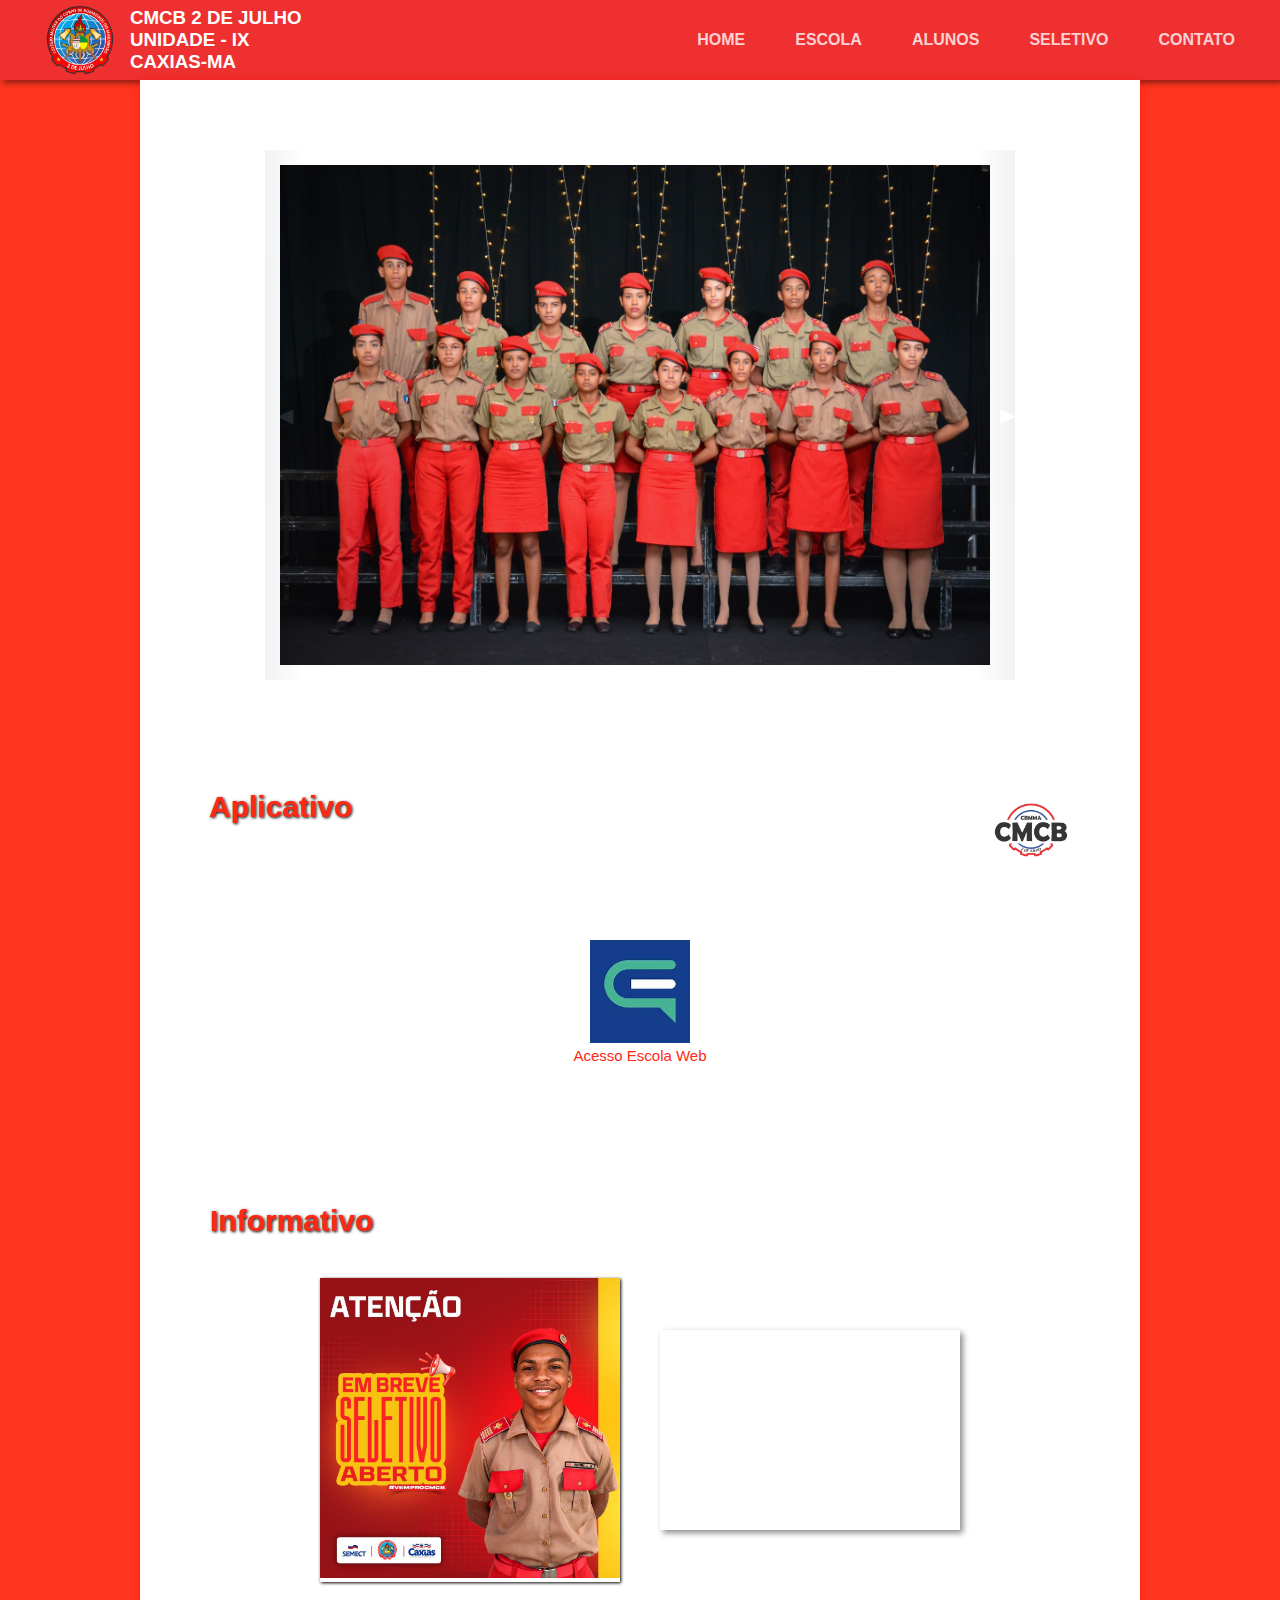
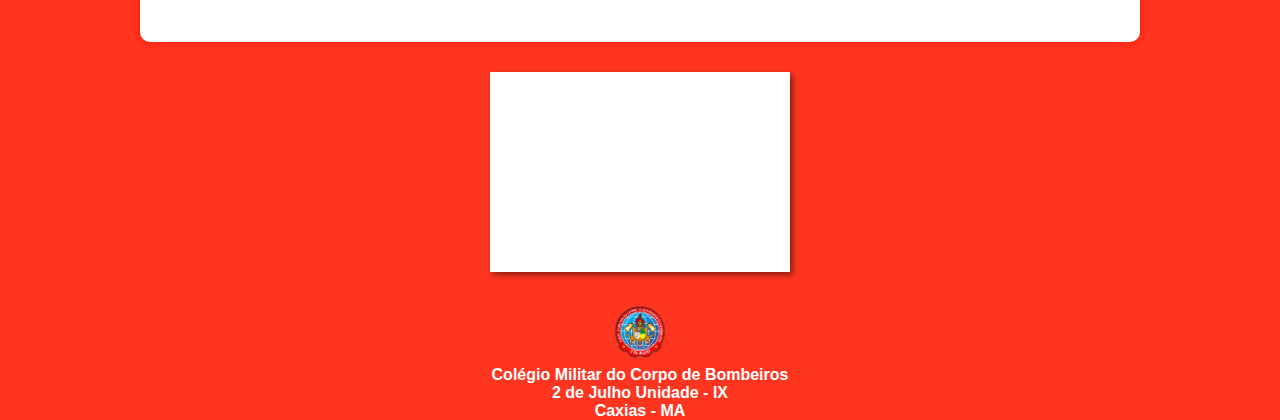
<file: index.html>
<!DOCTYPE html>
<html lang="pt-br">

<head>
    <meta charset="UTF-8">
    <meta http-equiv="X-UA-Compatible" content="IE=edge">
    <meta name="viewport" content="width=device-width, initial-scale=1.0">
    <link rel="shortcut icon" href="img/favicon.ico" type="image/x-icon">
    <title>CMCB 2 de JULHO</title>
    <link rel="stylesheet" href="css/style.css">
</head>

<body>
    <header>
        <div class="logo">
            <img src="img/logo-cmcb.jpg.png" alt="logo">
            <h3>CMCB 2 DE JULHO <br> UNIDADE - IX <br> CAXIAS-MA</h3>
        </div>
        <button class="menu">&#9776;</button>
        <ul>
            <li><a href="home.html"><strong>HOME</strong></a></li>
            <li><a href="escola.html"><strong>ESCOLA</strong></a></li>
            <li><a href="alunos.html"><strong>ALUNOS</strong></a></li>
            <li><a href="seletivo.html"><strong>SELETIVO</strong></a></li>
            <li><a href="contato.html"><strong>CONTATO</strong></a></li>
        </ul>
    </header>

    <main>
        <div class="container">
            <button class="arrow-left control" aria-label="previous image">&#9664;</button>
            <button class="arrow-right control" aria-label="next image">&#9654;</button>
            <div class="gallery-wrapper">
                <div class="gallery">
                    <img src="img/9°-ano-A.jpg" alt="9° ano A" class="item current-item">
                    <img src="img/9°-ano-B.jpeg" alt="9° ano B" class="item">
                    <img src="img/9°-ano-C.jpeg" alt="9° ano C" class="item">
                    <img src="img/9°-ano-D.jpeg" alt="9° ano D" class="item">
                    <img src="img/9°-ano-F.jpeg" alt="9° ano F" class="item">
                </div>
            </div>
        </div>

        <div class="wakke">

            <div class="app">
                <h2>Aplicativo</h2>
                <div class="logo">
                    <img src="img/cmcb-logo.png" alt="logo">
                </div>
            </div>

            <div class="wakke-container">
                <div class="wakke-one">
                    <div class="onecmcb-logo">
                        <div class="cmcb-one">
                            <div class="twocmcb-logo">
                                <a href="https://cmcb.escolaweb.com.br/login.html" target="_blank"><img src="img/escola-web.jpg" alt="cmcb-logo" class="notice-img1"></a>
                            </div>
                            <div class="click">
                                <a href="https://cmcb.escolaweb.com.br/login.html" target="_blank"> Acesso Escola Web</a>
                            </div>
                        </div>
                    </div>
                </div>       
            </div>

        </div>  

        <div class="notice">
            <div class="info">
                <h2>Informativo</h2>
            </div>
            <div class="notice-pm">

                <div class="notice-pm1">
                    <div class="notice-block">
                        
                        <img src="img/seletivo.jpeg.jpeg" alt="seletivo" class="notice-img">
                    </div>
                </div>

                <div class="video">
                    <div class="inscricao">
                        <iframe src="https://www.youtube.com/embed/wpBfpVhspAk" frameborder="0"></iframe>
                    </div>
                </div>
                
            </div>

        </div>

    </main>

    <div class="google-map">
        <div class="mapbox">
            <div class="map">
                <iframe src="https://www.google.com/maps/embed?pb=!1m18!1m12!1m3!1d3975.3564668294557!2d-43.3466497241315!3d-4.879825795095946!2m3!1f0!2f0!3f0!3m2!1i1024!2i768!4f13.1!3m3!1m2!1s0x78e925ba6e76059%3A0x899144b40855fb98!2sCol%C3%A9gio%20Militar%202%20de%20junho%20-%20Unidade%20IX!5e0!3m2!1spt-BR!2sbr!4v1728005093430!5m2!1spt-BR!2sbr" style="border:0;" allowfullscreen="" loading="lazy" referrerpolicy="no-referrer-when-downgrade"></iframe>
            </div>
        </div>
    </div>

    <footer>
        <div class="media-footer">
            <img src="img/logo-cmcb.jpg.png" alt="logo" class="img-footer">
            <h4 class="p-footer">Colégio Militar do Corpo de Bombeiros <br> 2 de Julho Unidade - IX <br> Caxias - MA</h4>
        </div>
    </footer>

</body>

</html>
</file>
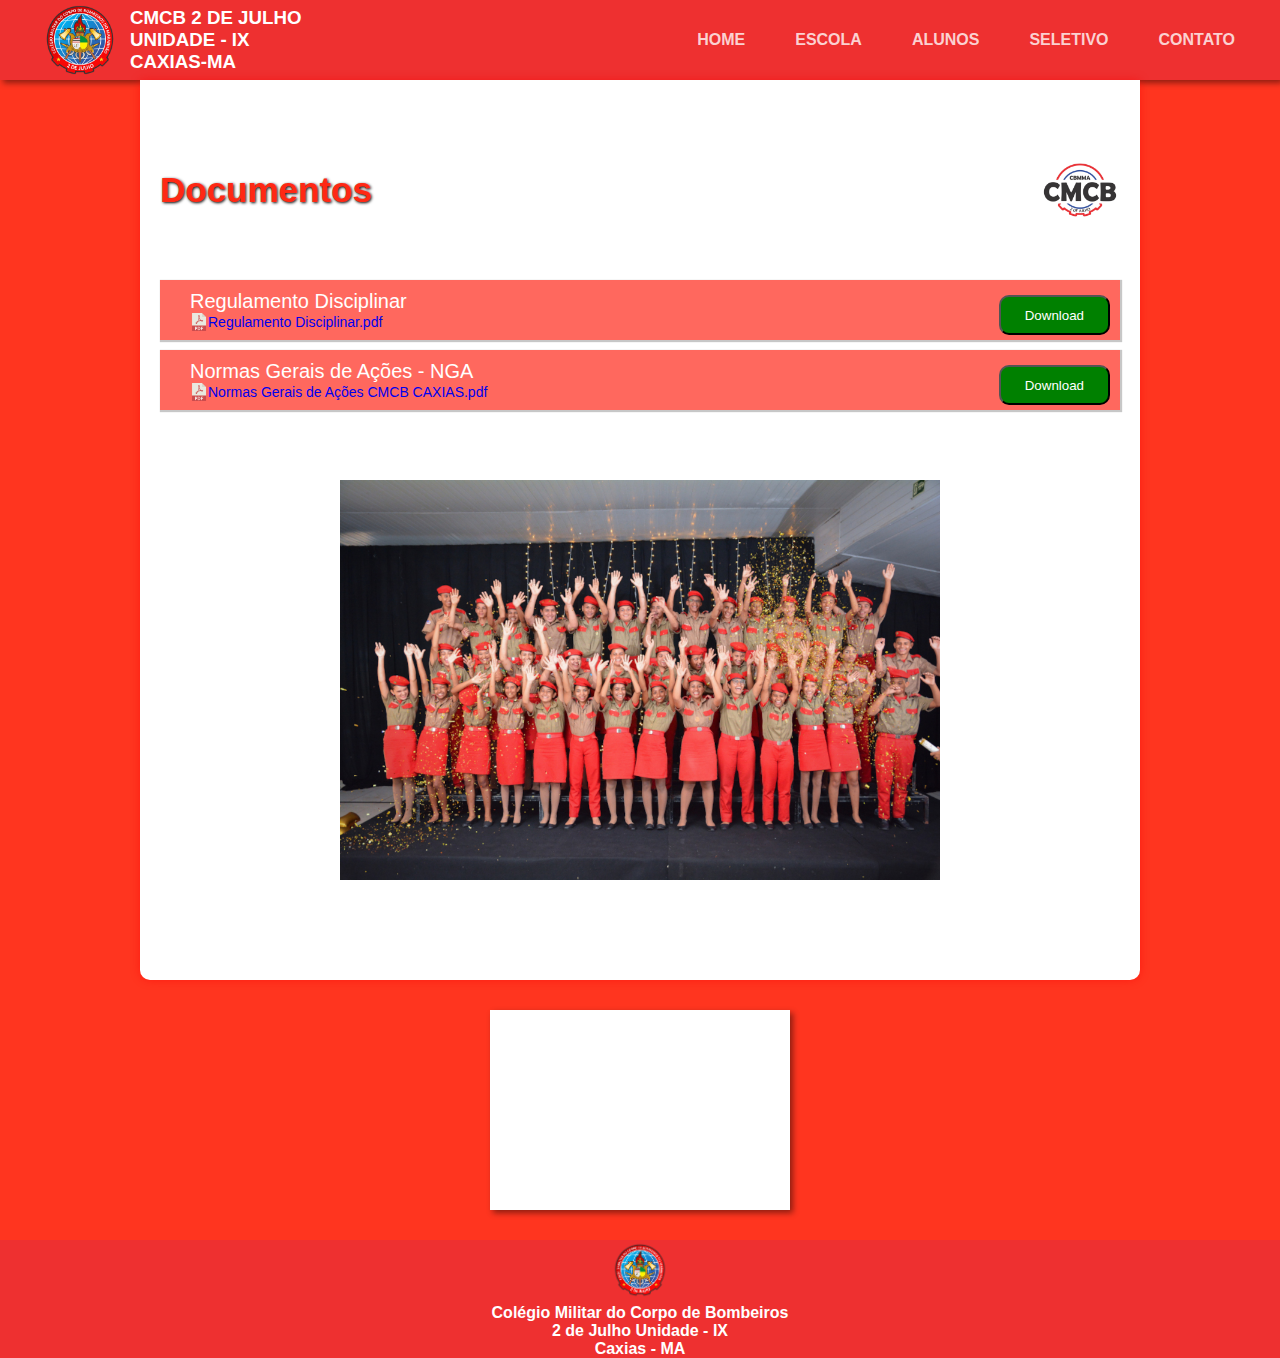
<file: alunos.html>
<!DOCTYPE html>
<html lang="pt-br">

<head>
    <meta charset="UTF-8">
    <meta http-equiv="X-UA-Compatible" content="IE=edge">
    <meta name="viewport" content="width=device-width, initial-scale=1.0">
    <link rel="shortcut icon" href="img/favicon.ico" type="image/x-icon">
    <title>Alunos CMCB</title>
    <link rel="stylesheet" href="css/alunos.css">
</head>

<body>
    <header>
        <div class="logo">
            <img src="img/logo-cmcb.jpg.png" alt="logo">
            <h3>CMCB 2 DE JULHO <br> UNIDADE - IX <br> CAXIAS-MA</h3>
        </div>
        <button class="menu">&#9776;</button>
        <ul>
            <li><a href="index.html"><strong>HOME</strong></a></li>
            <li><a href="escola.html"><strong>ESCOLA</strong></a></li>
            <li><a href="alunos.html"><strong>ALUNOS</strong></a></li>
            <li><a href="seletivo.html"><strong>SELETIVO</strong></a></li>
            <li><a href="contato.html"><strong>CONTATO</strong></a></li>
        </ul>
    </header>
    <main>
        <div id="container">
            <div class="title-ar">
                <h1>Documentos</h1>
                <div class="logo">
                    <img src="img/cmcb-logo.png" alt="logo">
                </div>
            </div>
            <div class="pdf-download">
                <div class="download-one">
                    <div class="filebox">
                        <div class="title-pdf">Regulamento Disciplinar</div>
                        <div class="arquivos">
                            <div class="img-pdf">
                                <a href="NGA e RD do CMCB - Copia/Regulamento Disciplinar ALUNOS CMCB_CAXIAS.pdf" download="Regulamento Disciplinar" target="_blank"><img src="img/pdf.png" alt=""></a>
                            </div>
                            <div class="disciplinar">
                                    <a
                                        href="NGA e RD do CMCB - Copia/Regulamento Disciplinar ALUNOS CMCB_CAXIAS.pdf" target="_blank">
                                        Regulamento Disciplinar.pdf
                                    </a>
                            </div>
                        </div>
                    </div>
                    <div class="bottom">
                        <div class="bottom-pdf">
                            <button>
                                <a class="btn-buttom"
                                    href="NGA e RD do CMCB - Copia/Regulamento Disciplinar ALUNOS CMCB_CAXIAS.pdf" target="_blank">Download</a>
                            </button>
                        </div>
                    </div>
                </div>    
            </div>
            <div class="pdf-download">
                <div class="download-one">
                    <div class="filebox">
                        <div class="title-pdf">Normas Gerais de Ações - NGA</div>
                        <div class="arquivos">
                            <div class="img-pdf">
                                <a href="NGA e RD do CMCB - Copia/Regulamento Disciplinar ALUNOS CMCB_CAXIAS.pdf" target="_blank"><img src="img/pdf.png" alt=""></a>
                            </div>
                            <div class="disciplinar">
                                <a href="NGA e RD do CMCB - Copia/Norma Geral de Ação CMCB CAXIAS.pdf" target="_blank">Normas Gerais de Ações CMCB CAXIAS.pdf</a>
                            </div>
                        </div>
                    </div>
                    <div class="bottom">
                        <div class="bottom-pdf">
                            <button>
                                <a
                                class="btn-buttom" href="NGA e RD do CMCB - Copia/Norma Geral de Ação CMCB CAXIAS.pdf" target="_blank">Download
                                                        </a>
                            </button>
                        </div>
                    </div>
                </div>
            </div>
        </div>
        <div class="img">
            <picture class="alunos">
                <source media="(max-width: 750px)" srcset="img/grupão300.jpg" type="image/grupão300">
                <source media="(max-width: 1050px)" srcset="img/grupão700.jpg" type="image/grupão700">
                <img src="img/grupão1000.jpg" alt="formandos" class="alunos" class="grupao">
            </picture>
        </div>
    </main>
    <div class="google-map">
        <div class="mapbox">
            <div class="map">
                <iframe src="https://www.google.com/maps/embed?pb=!1m18!1m12!1m3!1d3975.3564668294557!2d-43.3466497241315!3d-4.879825795095946!2m3!1f0!2f0!3f0!3m2!1i1024!2i768!4f13.1!3m3!1m2!1s0x78e925ba6e76059%3A0x899144b40855fb98!2sCol%C3%A9gio%20Militar%202%20de%20junho%20-%20Unidade%20IX!5e0!3m2!1spt-BR!2sbr!4v1728005093430!5m2!1spt-BR!2sbr" style="border:0;" allowfullscreen="" loading="lazy" referrerpolicy="no-referrer-when-downgrade"></iframe>
            </div>
        </div>
    </div>
    <footer>
        <div class="media-footer">
            <img src="img/logo-cmcb.jpg.png" alt="logo" class="img-footer">
            <h4 class="p-footer">Colégio Militar do Corpo de Bombeiros <br> 2 de Julho Unidade - IX <br> Caxias - MA</h4>
        </div>
    </footer>
</body>

</html>
</file>
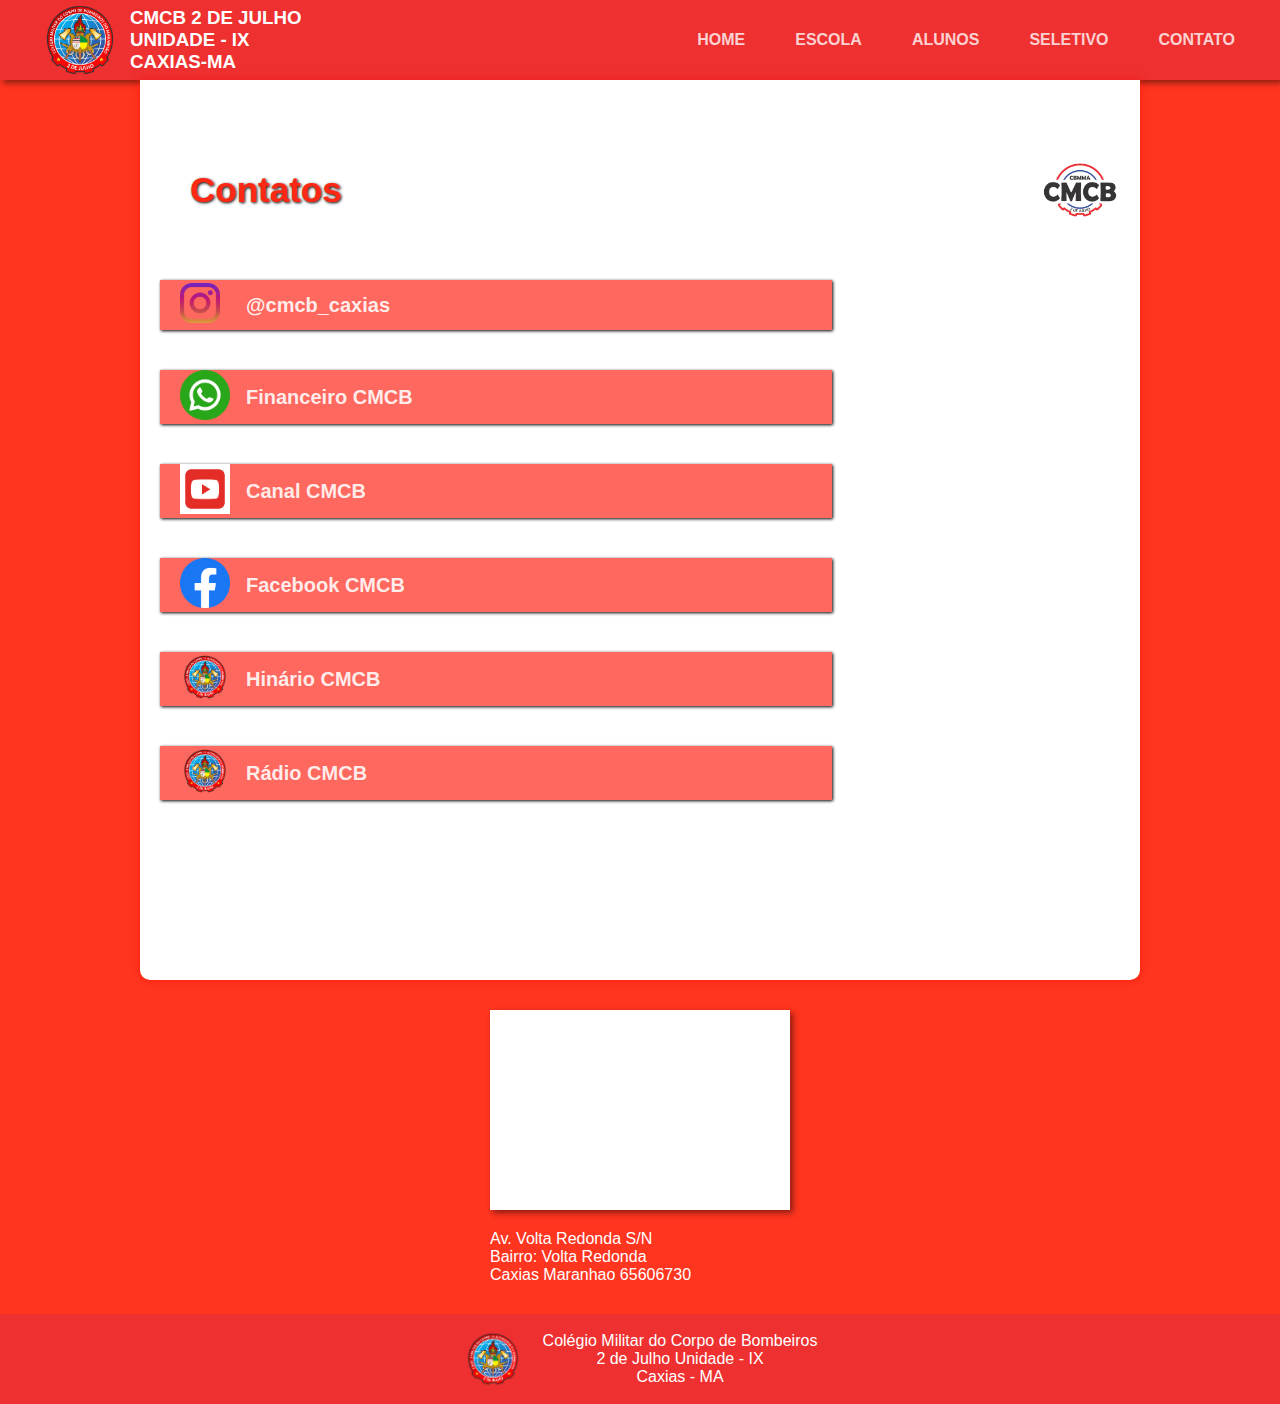
<file: contato.html>
<!DOCTYPE html>
<html lang="pt-br">
<head>
    <meta charset="UTF-8">
    <meta http-equiv="X-UA-Compatible" content="IE=edge">
    <meta name="viewport" content="width=device-width, initial-scale=1.0">
    <link rel="shortcut icon" href="img/favicon.ico" type="image/x-icon">
    <title>Contato CMCB</title>
    <link rel="stylesheet" href="css/contato.css">
</head>
<body>
    <header>
        <div class="logo">
            <img src="img/logo-cmcb.jpg.png" alt="logo">
            <h3>CMCB 2 DE JULHO <br> UNIDADE - IX <br> CAXIAS-MA</h3>
        </div>
        <button class="menu">&#9776;</button>
        <ul>
            <li><a href="index.html"><strong>HOME</strong></a></li>
            <li><a href="escola.html"><strong>ESCOLA</strong></a></li>
            <li><a href="alunos.html"><strong>ALUNOS</strong></a></li>
            <li><a href="seletivo.html"><strong>SELETIVO</strong></a></li>
            <li><a href="contato.html"><strong>CONTATO</strong></a></li>
        </ul>
    </header>
    <main>
        <div class="contato">
            <div class="header">
                <div class="title">
                    <h1>Contatos</h1>
                    <div class="logo">
                        <img src="img/cmcb-logo.png" alt="logo">
                    </div>
                </div>
            </div>

            <div class="container-contato">
                <div class="instagram">
                    <a href="https://www.instagram.com/cmcb_caxias/" target="_blank"><img src="img/instagram.png" alt="instagram"></a>
                    <a class="insta-cmcb" href="https://www.instagram.com/cmcb_caxias/" target="_blank"><strong>@cmcb_caxias</strong></a>
                </div>

                <div class="whatsapp">
                    <a href="https://wa.me/message/7LANMPJEKJYWL1" target="_blank"><img src="img/whatsapp.png" alt="whatsapp"></a>
                    <a href="https://wa.me/message/7LANMPJEKJYWL1" class="what-cmcb" target="_blank"><strong>Financeiro CMCB</strong></a>
                </div>

                <div class="whatsapp">
                    <a href="https://www.youtube.com/@cmcbcaxia" target="_blank"><img src="img/Design sem nome (10).png" alt="youtube"></a>
                    <a href="https://www.youtube.com/@cmcbcaxia" class="what-cmcb" target="_blank"><strong>Canal CMCB</strong></a>
                </div>

                <div class="whatsapp">
                    <a href="https://www.facebook.com/people/Cmcb-Caxias/61566326084822/" target="_blank"><img src="img/facebook-13.png" alt="facebook"></a>
                    <a href="https://www.facebook.com/people/Cmcb-Caxias/61566326084822/" class="what-cmcb" target="_blank"><strong>Facebook CMCB</strong></a>
                </div>

                <div class="whatsapp">
                    <a href="https://open.spotify.com/playlist/3W95wUOjFydIk5ssCu8XZJ?si=5_E_TBcySkKH_pfwCeOM5g&utm_medium=share&utm_source=linktree&nd=1&dlsi=c0e399c1b4264701" target="_blank"><img src="img/logo-cmcb.jpg.png" alt="Hinário"></a>
                    <a href="https://open.spotify.com/playlist/3W95wUOjFydIk5ssCu8XZJ?si=5_E_TBcySkKH_pfwCeOM5g&utm_medium=share&utm_source=linktree&nd=1&dlsi=c0e399c1b4264701" class="what-cmcb" target="_blank"><strong>Hinário CMCB</strong></a>
                </div>

                <div class="whatsapp">
                    <a href="https://zeno.fm/radio/radio-cmcb/" target="_blank"><img src="img/logo-cmcb.jpg.png" alt="whatsapp"></a>
                    <a href="https://zeno.fm/radio/radio-cmcb/" class="what-cmcb" target="_blank"><strong>Rádio CMCB</strong></a>
                </div>
                 
            </div>
        </div>
    </main>
    <div class="google-map">
        <div class="mapbox">
            <div class="map">
                <iframe src="https://www.google.com/maps/embed?pb=!1m18!1m12!1m3!1d3975.3564668294557!2d-43.3466497241315!3d-4.879825795095946!2m3!1f0!2f0!3f0!3m2!1i1024!2i768!4f13.1!3m3!1m2!1s0x78e925ba6e76059%3A0x899144b40855fb98!2sCol%C3%A9gio%20Militar%202%20de%20junho%20-%20Unidade%20IX!5e0!3m2!1spt-BR!2sbr!4v1728005093430!5m2!1spt-BR!2sbr" style="border:0;" allowfullscreen="" loading="lazy" referrerpolicy="no-referrer-when-downgrade"></iframe>
            </div>

            <div class="cep-end">
                <p>
                    Av. Volta Redonda S/N <br> Bairro: Volta Redonda <br> Caxias Maranhao 65606730
                </p>
            </div>
        </div>
    </div>
    <footer>
        <div class="media-footer">
            <img src="img/logo-cmcb.jpg.png" alt="logo" class="img-footer">
            <ha class="p-footer">Colégio Militar do Corpo de Bombeiros <br> 2 de Julho Unidade - IX <br> Caxias - MA</h4>
        </div>
    </footer>
</body>
</html>
</file>
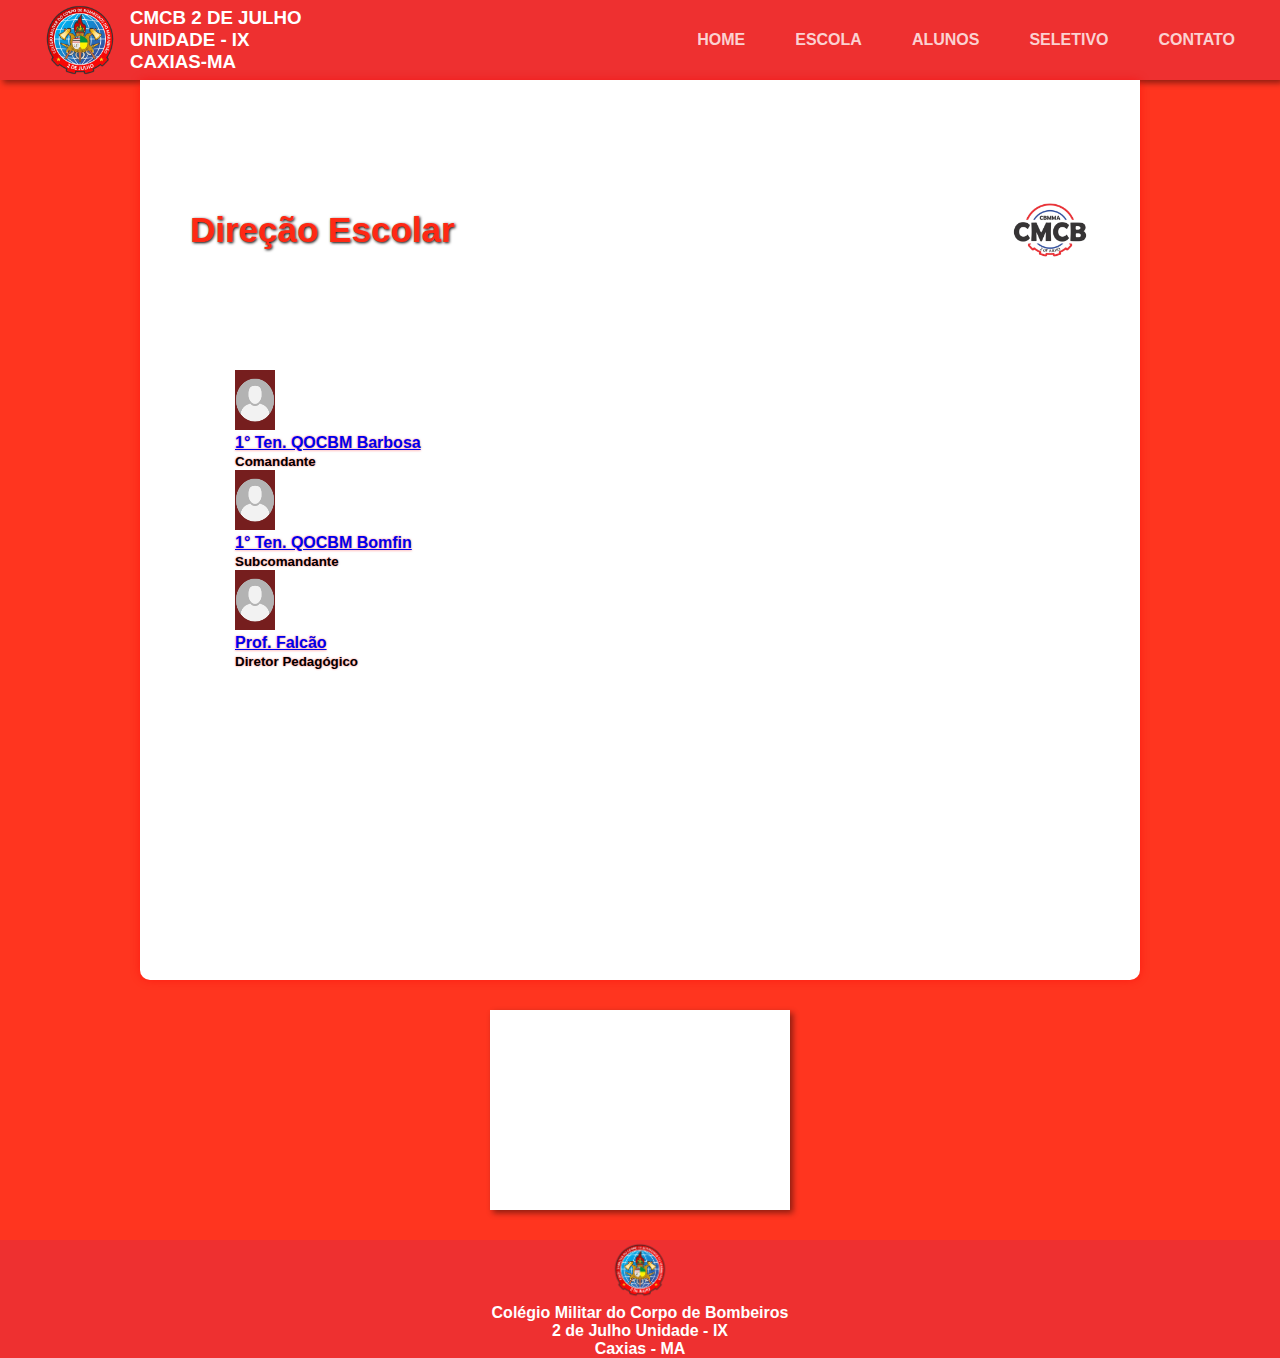
<file: escola.html>
<!DOCTYPE html>
<html lang="pt-br">

<head>
    <meta charset="UTF-8">
    <meta http-equiv="X-UA-Compatible" content="IE=edge">
    <meta name="viewport" content="width=device-width, initial-scale=1.0">
    <link rel="shortcut icon" href="img/favicon.ico" type="image/x-icon">
    <title>Escola CMCB</title>
    <link rel="stylesheet" href="css/escola.css">
</head>

<body>
    <header>
        <div class="logo">
            <img src="img/logo-cmcb.jpg.png" alt="logo">
            <h3>CMCB 2 DE JULHO <br> UNIDADE - IX <br> CAXIAS-MA</h3>
        </div>
        <button class="menu">&#9776;</button>
        <ul>
            <li><a href="index.html"><strong>HOME</strong></a></li>
            <li><a href="escola.html"><strong>ESCOLA</strong></a></li>
            <li><a href="alunos.html"><strong>ALUNOS</strong></a></li>
            <li><a href="seletivo.html"><strong>SELETIVO</strong></a></li>
            <li><a href="contato.html"><strong>CONTATO</strong></a></li>
        </ul>
    </header>
    <main>
        <div class="direction">
            <div class="direction-one">
                <div class="direction-cmt">
                    <div class="title">
                        <h3 class="font-main"><span>Direção Escolar</span></h3>
                        <div class="logo">
                            <img src="img/cmcb-logo.png" alt="logo">
                        </div>
                    </div>
                    <div class="modulo-cmt">
                        <div class="modulo-direction">
                            <div class="modulo-sup">
                                <div class="class-direction">
                                    <a href="#" class="pull-left"><img src="img/CMCB-Avatar.png" alt="image-simple"
                                            width="40" height="60" class="img-direction"></a>
                                    <h4 class="media-direction">
                                        <p><a href="#" class="media-link">1° Ten. QOCBM Barbosa</a></p>
                                    </h4>
                                    <p class="media-p"><strong><small>Comandante</small></strong></p>
                                </div>
                                <div class="sub-cmt">
                                    <a href="#" class="pull-left"><img src="img/CMCB-Avatar.png" alt="image-simple"
                                            width="40" height="60" class="img-direction"></a>
                                    <h4 class="media-direction">
                                        <p><a href="#" class="media-link">1° Ten. QOCBM Bomfin</a></p>
                                    </h4>
                                    <p class="media-p"><strong><small>Subcomandante</small></strong></p>
                                </div>
                                <div class="direction-school">
                                    <a href="#" class="pull-left"><img src="img/CMCB-Avatar.png" alt="image-simple"
                                            width="40" height="60" class="img-direction"></a>
                                    <h4 class="media-direction">
                                        <p><a href="#" class="media-link">Prof. Falcão</a></p>
                                    </h4>
                                    <p class="media-p"><strong><small>Diretor Pedagógico</small></strong></p>
                                </div>
                            </div>
                        </div>
                    </div>
                </div>
            </div>

        </div>
    </main>
    <div class="google-map">
        <div class="mapbox">
            <div class="map">
                <iframe src="https://www.google.com/maps/embed?pb=!1m18!1m12!1m3!1d3975.3564668294557!2d-43.3466497241315!3d-4.879825795095946!2m3!1f0!2f0!3f0!3m2!1i1024!2i768!4f13.1!3m3!1m2!1s0x78e925ba6e76059%3A0x899144b40855fb98!2sCol%C3%A9gio%20Militar%202%20de%20junho%20-%20Unidade%20IX!5e0!3m2!1spt-BR!2sbr!4v1728005093430!5m2!1spt-BR!2sbr" style="border:0;" allowfullscreen="" loading="lazy" referrerpolicy="no-referrer-when-downgrade"></iframe>
            </div>
        </div>
    </div>
    <footer>
        <div class="media-footer">
            <img src="img/logo-cmcb.jpg.png" alt="logo" class="img-footer">
            <h4 class="p-footer">Colégio Militar do Corpo de Bombeiros <br> 2 de Julho Unidade - IX <br> Caxias - MA
            </h4>
        </div>
    </footer>
</body>

</html>
</file>
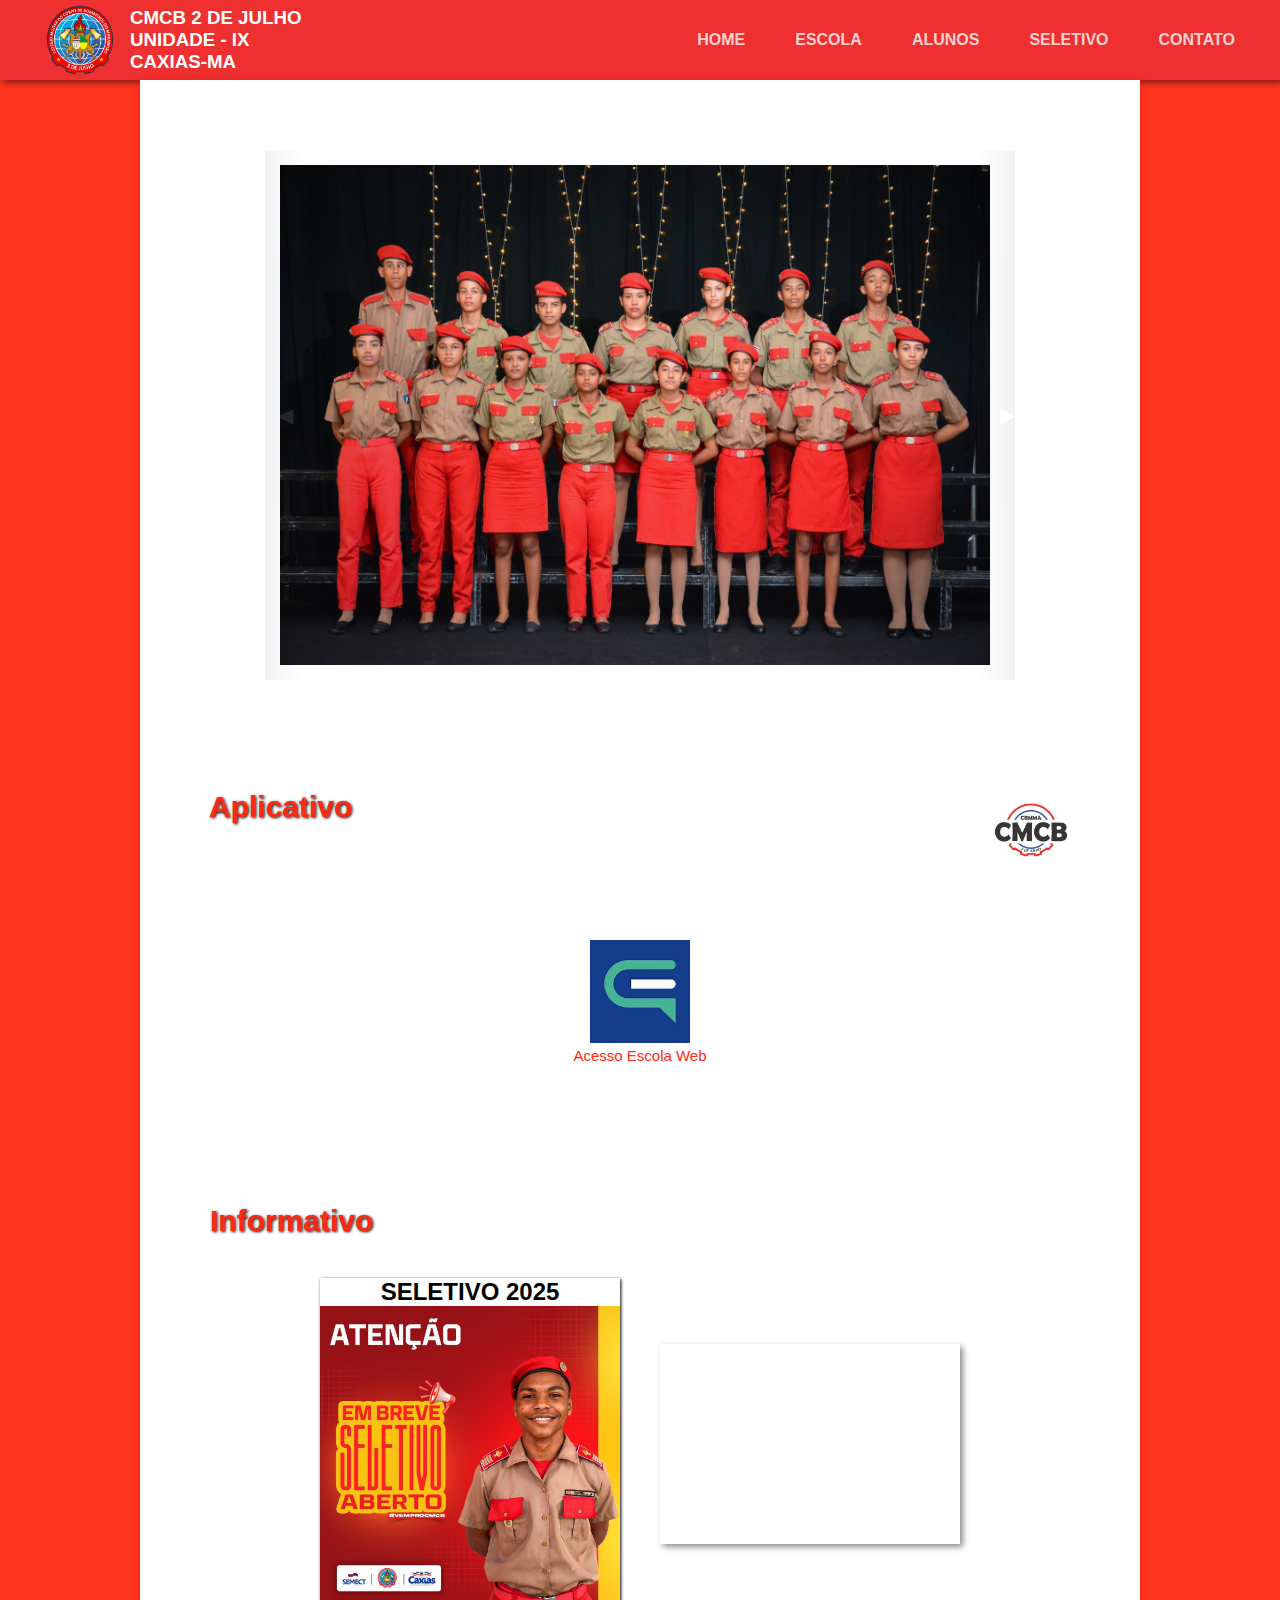
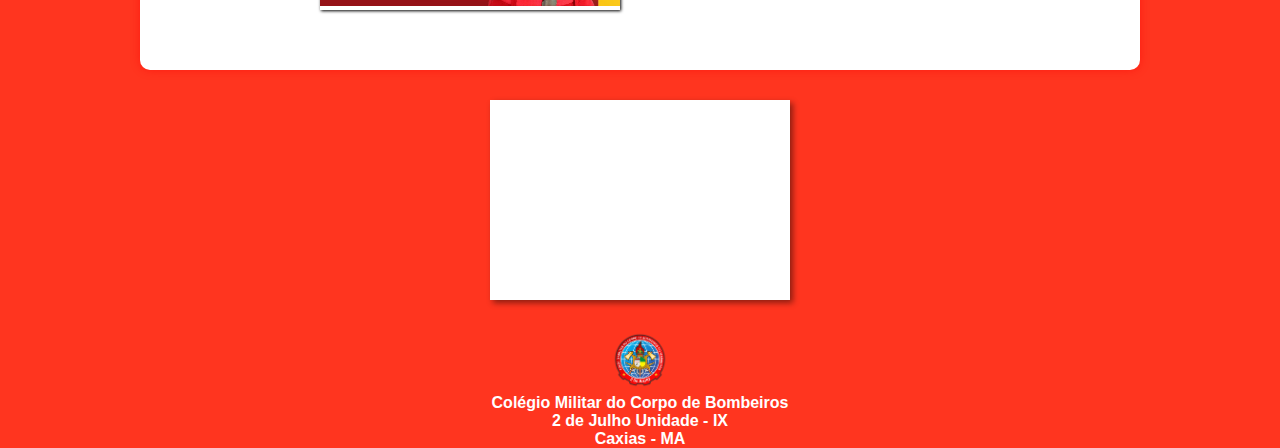
<file: home.html>
<!DOCTYPE html>
<html lang="pt-br">

<head>
    <meta charset="UTF-8">
    <meta http-equiv="X-UA-Compatible" content="IE=edge">
    <meta name="viewport" content="width=device-width, initial-scale=1.0">
    <link rel="shortcut icon" href="img/favicon.ico" type="image/x-icon">
    <title>CMCB 2 de JULHO</title>
    <link rel="stylesheet" href="css/style.css">
</head>

<body>
    <header>
        <div class="logo">
            <img src="img/logo-cmcb.jpg.png" alt="logo">
            <h3>CMCB 2 DE JULHO <br> UNIDADE - IX <br> CAXIAS-MA</h3>
        </div>
        <button class="menu">&#9776;</button>
        <ul>
            <li><a href="home.html"><strong>HOME</strong></a></li>
            <li><a href="escola.html"><strong>ESCOLA</strong></a></li>
            <li><a href="alunos.html"><strong>ALUNOS</strong></a></li>
            <li><a href="seletivo.html"><strong>SELETIVO</strong></a></li>
            <li><a href="contato.html"><strong>CONTATO</strong></a></li>
        </ul>
    </header>

    <main>
        <div class="container">
            <button class="arrow-left control" aria-label="previous image">&#9664;</button>
            <button class="arrow-right control" aria-label="next image">&#9654;</button>
            <div class="gallery-wrapper">
                <div class="gallery">
                    <img src="img/9°-ano-A.jpg" alt="9° ano A" class="item current-item">
                    <img src="img/9°-ano-B.jpeg" alt="9° ano B" class="item">
                    <img src="img/9°-ano-C.jpeg" alt="9° ano C" class="item">
                    <img src="img/9°-ano-D.jpeg" alt="9° ano D" class="item">
                    <img src="img/9°-ano-F.jpeg" alt="9° ano F" class="item">
                </div>
            </div>
        </div>

        <div class="wakke">

            <div class="app">
                <h2>Aplicativo</h2>
                <div class="logo">
                    <img src="img/cmcb-logo.png" alt="logo">
                </div>
            </div>

            <div class="wakke-container">
                <div class="wakke-one">
                    <div class="onecmcb-logo">
                        <div class="cmcb-one">
                            <div class="twocmcb-logo">
                                <a href="https://cmcb.escolaweb.com.br/login.html" target="_blank"><img src="img/escola-web.jpg" alt="cmcb-logo" class="notice-img1"></a>
                            </div>
                            <div class="click">
                                <a href="https://cmcb.escolaweb.com.br/login.html" target="_blank"> Acesso Escola Web</a>
                            </div>
                        </div>
                    </div>
                </div>       
            </div>

        </div>  

        <div class="notice">
            <div class="info">
                <h2>Informativo</h2>
            </div>
            <div class="notice-pm">

                <div class="notice-pm1">
                    <div class="notice-block">
                        <h2 class="seletivo">SELETIVO 2025</h2>
                        <img src="img/seletivo.jpeg.jpeg" alt="seletivo" class="notice-img">
                    </div>
                </div>

                <div class="video">
                    <div class="inscricao">
                        <iframe src="https://www.youtube.com/embed/wpBfpVhspAk" frameborder="0"></iframe>
                    </div>
                </div>
                
            </div>

        </div>

    </main>

    <div class="google-map">
        <div class="mapbox">
            <div class="map">
                <iframe src="https://www.google.com/maps/embed?pb=!1m18!1m12!1m3!1d3975.3564668294557!2d-43.3466497241315!3d-4.879825795095946!2m3!1f0!2f0!3f0!3m2!1i1024!2i768!4f13.1!3m3!1m2!1s0x78e925ba6e76059%3A0x899144b40855fb98!2sCol%C3%A9gio%20Militar%202%20de%20junho%20-%20Unidade%20IX!5e0!3m2!1spt-BR!2sbr!4v1728005093430!5m2!1spt-BR!2sbr" style="border:0;" allowfullscreen="" loading="lazy" referrerpolicy="no-referrer-when-downgrade"></iframe>
            </div>
        </div>
    </div>

    <footer>
        <div class="media-footer">
            <img src="img/logo-cmcb.jpg.png" alt="logo" class="img-footer">
            <h4 class="p-footer">Colégio Militar do Corpo de Bombeiros <br> 2 de Julho Unidade - IX <br> Caxias - MA</h4>
        </div>
    </footer>

</body>

</html>
</file>
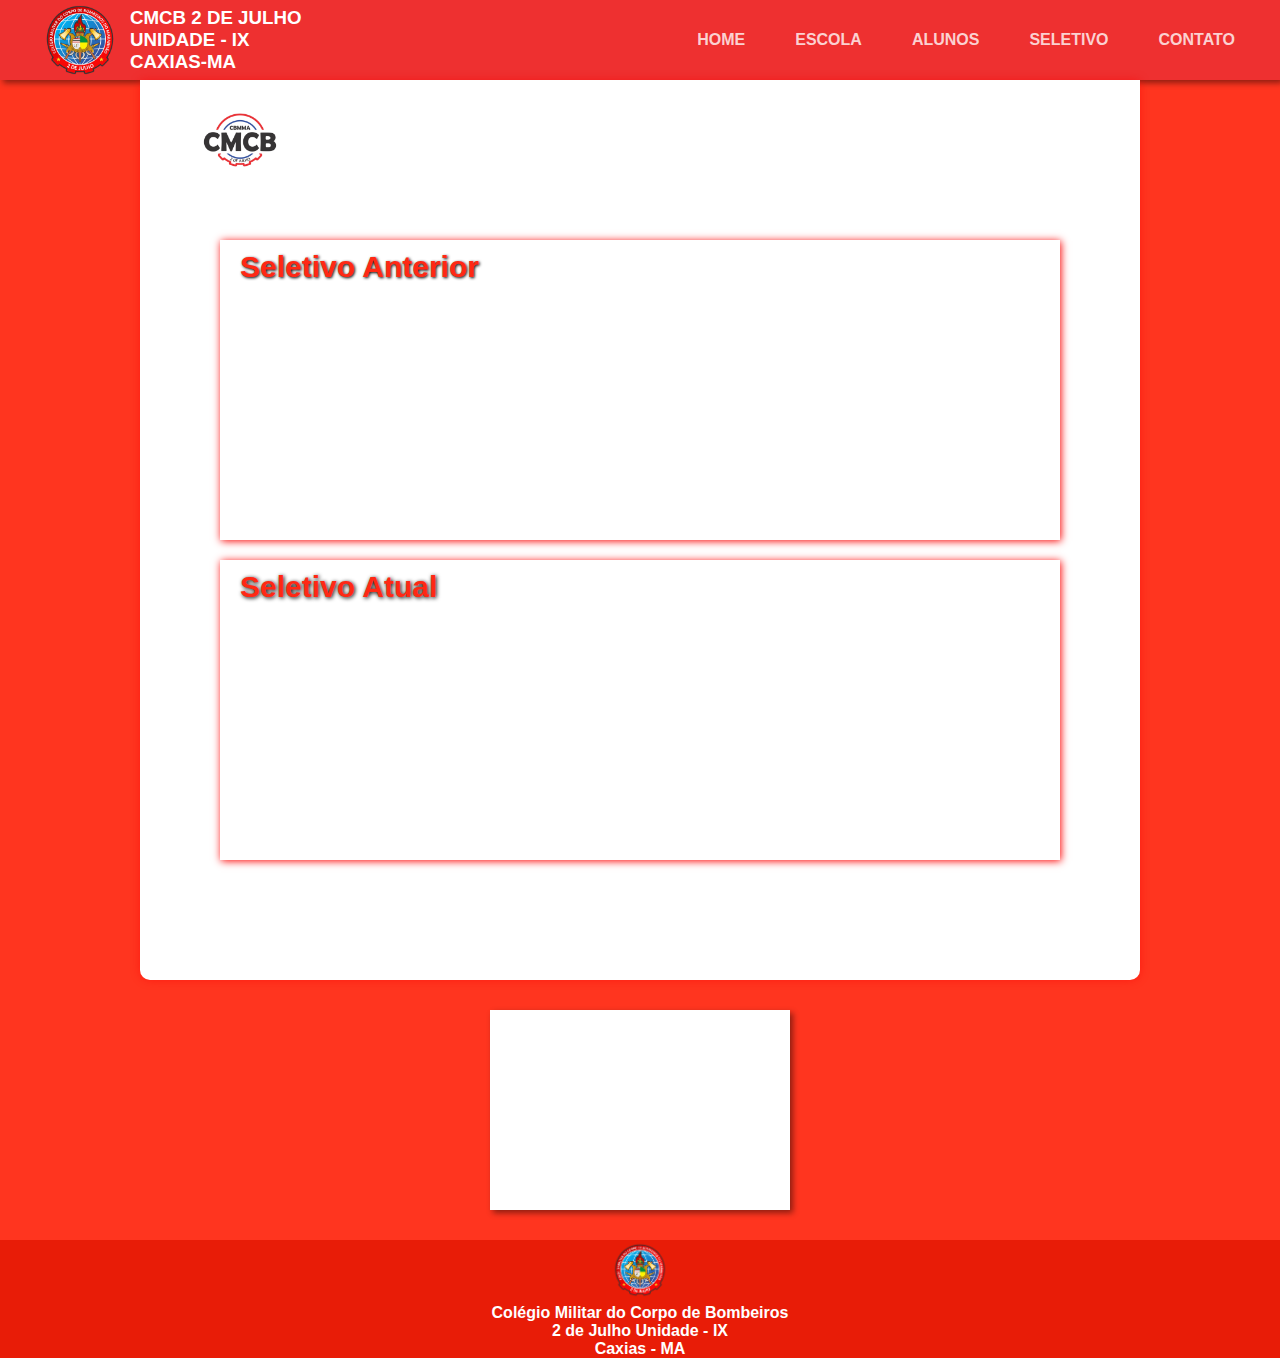
<file: seletivo.html>
<!DOCTYPE html>
<html lang="pt-br">
<head>
    <meta charset="UTF-8">
    <meta http-equiv="X-UA-Compatible" content="IE=edge">
    <meta name="viewport" content="width=device-width, initial-scale=1.0">
    <link rel="shortcut icon" href="img/favicon.ico" type="image/x-icon">
    <title>Seletivo CMCB</title>
    <link rel="stylesheet" href="css/seletivo.css">
</head>
<body>
    <header>
        <div class="logo">
            <img src="img/logo-cmcb.jpg.png" alt="logo">
            <h3>CMCB 2 DE JULHO <br> UNIDADE - IX <br> CAXIAS-MA</h3>
        </div>
        <button class="menu">&#9776;</button>
        <ul>
            <li><a href="index.html"><strong>HOME</strong></a></li>
            <li><a href="escola.html"><strong>ESCOLA</strong></a></li>
            <li><a href="alunos.html"><strong>ALUNOS</strong></a></li>
            <li><a href="seletivo.html"><strong>SELETIVO</strong></a></li>
            <li><a href="contato.html"><strong>CONTATO</strong></a></li>
        </ul>
    </header>
    <main>
        <div class="logo">
            <img src="img/cmcb-logo.png" alt="logo-cmcb">
        </div>
        <div class="container">
            <div class="before">
               <h2>Seletivo Anterior</h2>
            </div>
            <div class="after">
               <h2>Seletivo Atual</h2>
            </div>
        </div>
    </main>
    <div class="google-map">
        <div class="mapbox">
            <div class="map">
                <iframe src="https://www.google.com/maps/embed?pb=!1m18!1m12!1m3!1d3975.3564668294557!2d-43.3466497241315!3d-4.879825795095946!2m3!1f0!2f0!3f0!3m2!1i1024!2i768!4f13.1!3m3!1m2!1s0x78e925ba6e76059%3A0x899144b40855fb98!2sCol%C3%A9gio%20Militar%202%20de%20junho%20-%20Unidade%20IX!5e0!3m2!1spt-BR!2sbr!4v1728005093430!5m2!1spt-BR!2sbr" style="border:0;" allowfullscreen="" loading="lazy" referrerpolicy="no-referrer-when-downgrade"></iframe>
            </div>
        </div>
    </div>
    <footer>
        <div class="media-footer">
            <img src="img/logo-cmcb.jpg.png" alt="logo" class="img-footer">
            <h4 class="p-footer">Colégio Militar do Corpo de Bombeiros <br> 2 de Julho Unidade - IX <br> Caxias - MA</h4>
        </div>
    </footer>
</body>
</html>
</file>
<file: css/style.css>
@charset "UTF-8";

:root{
    --cor1: #FF685E;
    --cor2: #EB4E42;
    --cor3: #FF351F;
    --cor4: #FF2814;
    --cor5: #E81C07;
}

*{
    margin: 0;
    padding: 0;
    box-sizing: border-box;
    font-family: Arial, Helvetica, sans-serif;
}

body{
    width: 100%;
    height: 100dvh;
    background-color:#FF351F;
}

header{
    display: flex;
    background-color: rgb(238, 48, 48);
    justify-content: space-between;
    box-shadow: 3px 3px 6px rgba(0, 0, 0, 0.452);
}

ul{
    display: flex;
    align-items: center;
    list-style: none;
    padding: 10px;
    overflow: hidden;
    transition: 0.5s;
}

li{
    padding: 15px;
}

li > a{
    color: rgba(255, 255, 255, 0.788);
    padding-right: 20px;
    text-decoration: none;
}

.logo{
    display: flex;
    align-items: center;
    margin-left: 20px;
}

.logo img{
    width: 100px;
    padding-left: 20px;
}

.logo h3{
    color: white;
    margin-left: 10px;
}
.menu{
    background-color: transparent;
    border: none;
    color: rgba(255, 255, 255, 0.788);
    position: absolute;
    font-size: 36px;
    right: 10px;
    top: 10px;
    display: none;
}

li a:hover,
.menu:hover{
    cursor: pointer;
    color: #fdfdfd;

}

.menu:focus ~ ul{
    height: 260px;
}

@media (max-width: 700px) {
    header, ul, .logo{
        flex-direction: column;
        align-items: unset;
    }

    ul{
        text-align: center;
        margin: 0;
        height: 0;
    }

    li a{
        padding-bottom: 100px;
    }

    header{
        padding-top: 20px;
    }

    .menu{
        display: flex;
        padding: 50px 20px;
    }

    li, ul{
        width: 100%;
    }

    .notice-pm {
        display: flex;
        flex-direction: column;
        align-items: center;
        justify-content: center;

    }

    .notice-pm1 {
        display: flex;
        align-items: center;
        justify-content: center;
    }

    .notice-img {
        width: 70px;
        box-shadow: 1px 1px 3px black;
    }

    h2 {
        font-size: 20px;
    }

    .seletivo {
        font-size: 15px;
    }

    .google-map{
        display: none;
    }
}
 
main{
    box-sizing: border-box;
    min-width: 300px;
    max-width: 1000px;
    background-color: #fff;  
    margin: auto;  
    padding: 20px;
    box-shadow: 0px 0px 10px rgba(252, 2, 2, 0.479);
    margin-bottom: 30px;
    border-bottom-left-radius: 10px;
    border-bottom-right-radius: 10px;
    flex-wrap: wrap;
}   

.container{
    position: relative;
    padding: 15px;
    max-width: 750px;
    margin: 50px auto;
}

.gallery-wrapper{
    overflow-x: auto;
}
.arrow-left,
.arrow-right{
    position: absolute;
    top: 0;
    left: 0;
    right: auto;
    bottom: 0;
    font-size: 20px;
    line-height: 250px;
    width: 40px;
    color: #fff;
    transition: all 600ms ease-in-out;
    background: linear-gradient(to left, transparent 0%, black 200%);
    opacity: 0.1;
    cursor: pointer;
    border: none;
}

.arrow-left:hover,
.arrow-right:hover{
    opacity: 1;
}

.arrow-right{
    right: 0;
    left: auto;
    text-align: right;
    background: linear-gradient(to right, transparent 0%, black 200%);
}

.gallery{
    display: flex;
    flex-wrap: row nowrap;
    gap: 15px;
}

.item{
    width: 710px;
    height: 500px;
    flex-shrink: 0;
    transition: all 600ms ease-in-out;
  
}



/* This is from w3schools */
/* 
https://www.w3schools.com/howto/howto_css_hide_scrollbars.asp */
/* Hide scrollbar for Chrome, Safari and Opera */


/* Hide scrollbar for IE, Edge and Firefox */

.wakke{
    margin: 50px 49px;
    padding: 20px 15px;
    padding: 60px 0px; 
    border-bottom: 1px black; 
    flex-wrap: wrap;
}

.app{
    color: var(--cor4);
    font-size: 20px;
    text-shadow: 1px 1px 3px black;
}

.wakke-container{
    align-items: center;
    padding-top: 50px;
    text-align: center;
    flex-wrap: wrap;
}

.onecmcb-logo{
    margin: 20px 0px;
}

.app{
    display: flex;
    justify-content: space-between;
}

.click a{
    color: var(--cor4);
    font-size: 15px;
    
    text-decoration: none;
}



.info{
    color: var(--cor4);
    font-size: 20px;
    text-shadow: 1px 1px 3px black;
    display: flex;
    justify-content: space-between;
}

.info {
    margin: 0 20px 0 50px;
}

.click {
    color: var(--cor4);
    font-size: 15px;
    margin-bottom: 30px;
    
}



.notice-pm{
    display: flex;
    justify-content: center;
    align-items: center;
    gap: 40px;
}

.notice-block{
    box-shadow: 1px 1px 3px black;
    margin: 40px 0 40px 0;
    text-align: center;
}

.notice-img{
    width: 300px;
}

.notice-img1{
    width: 100px;
}

.modulo-sup{
    text-align: center;
}

.direction{
    display: flex;
    justify-content: space-around;
}

.direction-one{
    padding:  50px 0px;
    text-align: center;
    display: flex;
    width: 200px;
    align-items: center; 
}

.direction-cmt h3{
    background-color: red;
    color: yellow;
    align-items: center;
    margin-bottom: 20px;
}

.modulo-sup{
    display: flex;
    align-items: center;
}


.cmcb-logo{
    width: 300px;
}

@media (max-width: 700px) {

    .container{
        position: relative;
        padding: 15px;
        max-width: 450px;
        margin: 50px auto;
    }

    .image-top img,
    .notice-img{
        width: 400px;
        margin: 20px auto;
        padding-right: 100px;
        align-items: center;
        text-align: center;
   } 

   .notice-block{
    box-shadow: none;
   }

   .container{
    display: none;
   }


   .info,
   .app{
    
    align-items: center;
    font-size: 25px;
   }

   .img-info{
    padding-right: 30px;
   }
}

.inscricao {
    align-items: center;
    position: relative;
    width: 300px;
    height: 200px;
    background: #fff;
    box-shadow: 3px 3px 6px rgba(0, 0, 0, 0.452);
}

.inscricao iframe {
    width: 100%;
    height: 100%;
}

.google-map {
    display: flex;
    align-items: center;
    justify-content: center;
    width: 100%;
    margin: 30px -80px 30px 0;
}

.map{
    align-items: center;
    position: relative;
    width: 300px;
    height: 200px;
    background: #fff;
    box-shadow: 3px 3px 6px rgba(0, 0, 0, 0.452);
}

.map iframe {
    width: 100%;
    height: 100%;
}

.media-footer{
    background-color: #FF351F;
    color: white;
    text-align: center;
    width: 100%;
    height: 10vh;
}

.img-footer {
    width: 60px;
}
</file>
<file: css/alunos.css>
@charset "UTF-8";

:root{
    --cor1: #FF685E;
    --cor2: #EB4E42;
    --cor3: #FF351F;
    --cor4: #FF2814;
    --cor5: #E81C07;
}

*{
    margin: 0;
    padding: 0;
    box-sizing: border-box;
    font-family: Arial, Helvetica, sans-serif;
}

body{
    width: 100%;
    height: 100vh;
    background-color: #FF351F;
}

header{
    display: flex;
    background-color: rgb(238, 48, 48);
    justify-content: space-between;
    box-shadow: 3px 3px 6px rgba(0, 0, 0, 0.452);
}

ul{
    display: flex;
    align-items: center;
    list-style: none;
    padding: 10px;
    overflow: hidden;
    transition: 0.5s;
}

li{
    padding: 15px;
}

li > a{
    color: rgba(255, 255, 255, 0.788);
    padding-right: 20px;
    text-decoration: none;
}

.logo{
    display: flex;
    align-items: center;
    margin-left: 20px;
}

.logo img{
    width: 100px;
    padding-left: 20px;
}

.logo h3{
    color: white;
    margin-left: 10px;
}
.menu{
    background-color: transparent;
    border: none;
    color: rgba(255, 255, 255, 0.788);
    position: absolute;
    font-size: 36px;
    right: 10px;
    top: 10px;
    display: none;
}

li a:hover,
.menu:hover{
    cursor: pointer;
    color: #fdfdfd;

}

.menu:focus ~ ul{
    height: 260px;
}

@media (max-width: 700px) {
    header, ul, .logo{
        flex-direction: column;
        align-items: unset;
    }

    ul{
        text-align: center;
        margin: 0;
        height: 0;
    }

    li a{
        padding-bottom: 100px;
    }

    header{
        padding-top: 20px;
    }

    .menu{
        display: flex;
        padding: 50px 20px;
    }

    li, ul{
        width: 100%;
    }
}

.image-top{
    align-items: center;
    text-align: center;
}
 
.image-top img{
     width: 700px;
     margin: 20px auto;
     padding: 20px;
     align-items: center;
     text-align: center;
}
 
main{
    height: 100vh;
    box-sizing: border-box;
    min-width: 300px;
    max-width: 1000px;
    background-color: #fff;  
    margin: auto;  
    padding: 20px;
    box-shadow: 0px 0px 10px rgba(252, 2, 2, 0.479);
    margin-bottom: 30px;
    border-bottom-left-radius: 10px;
    border-bottom-right-radius: 10px;
}   

.title-ar{
    margin: 50px 0px;
    display: flex;
    align-items: center;
    justify-content: space-between;
}

.title-ar h1{
    color: var(--cor4);
    text-shadow: 1px 1px 3px black;
    font-size: 35px;
    flex-wrap: wrap;
}

.pdf-download{
    height: 60px;
    box-shadow: 1px 1px 1px 1px rgba(0, 0, 0, 0.219);
    background-color: var(--cor1);
}

.arquivos{
    display: flex;
}

.img-pdf a img{
    width: 18px;
}

.download-one{
    margin: 10px auto;
    display: flex;
    justify-content: space-between;
    align-items: center;
}

.filebox{
    padding-left: 30px;
}

.btn-buttom{
    text-decoration: none;
}

.title-pdf{
    color: #fff;
    font-size: 20px;
}

.disciplinar > a{
    font-size: 14px;
    text-decoration: none;
}
button{
    height: 40px;
    background-color: green;
    margin: 10px;
    padding: 6px 12px;
    border-radius: 10px;
}
.bottom-pdf{
    margin-top: 5px;
    align-items: center;
}

.btn-buttom{
    align-items: center;
    text-align: center;
    color: #fff;
    border: 1px;
    padding: 6px 12px;
}

.img{
    width: 80%;
    height: 50vh;
    align-items: center;
    margin: 20px auto;
    text-align: center;
}

.alunos img{
    width: 600px;
    margin: 50px auto;   
}

.grupao{
    margin: 20px auto;
}


@media (max-width: 700px) {
    .arquivos,
    .alunos img{
        display: none;
    }

}

.google-map {
    display: flex;
    align-items: center;
    justify-content: center;
    width: 100%;
    margin: 30px 0 30px 0;
}
.map{
    align-items: center;
    position: relative;
    width: 300px;
    height: 200px;
    background: #fff;
    box-shadow: 3px 3px 6px rgba(0, 0, 0, 0.452);
}

.map iframe {
    width: 100%;
    height: 100%;
}

.media-footer{
    background-color: rgb(238, 48, 48);
    color: white;
    text-align: center;
} 

.img-footer {
    width: 60px;
}
</file>
<file: css/contato.css>
@charset "UTF-8";

:root{
    --cor1: #FF685E;
    --cor2: #EB4E42;
    --cor3: #FF351F;
    --cor4: #FF2814;
    --cor5: #E81C07;
}

*{
    margin: 0;
    padding: 0;
    box-sizing: border-box;
    font-family: Arial, Helvetica, sans-serif;
}

body{
    width: 100%;
    height: 100vh;
    background-color: #FF351F;
}

header{
    display: flex;
    background-color: rgb(238, 48, 48);
    justify-content: space-between;
    box-shadow: 3px 3px 6px rgba(0, 0, 0, 0.452);
}

ul{
    display: flex;
    align-items: center;
    list-style: none;
    padding: 10px;
    overflow: hidden;
    transition: 0.5s;
}

li{
    padding: 15px;
}

li > a{
    color: rgba(255, 255, 255, 0.788);
    padding-right: 20px;
    text-decoration: none;
}

.logo{
    display: flex;
    align-items: center;
    margin-left: 20px;
}

.logo img{
    width: 100px;
    padding-left: 20px;
}

.logo h3{
    color: white;
    margin-left: 10px;
}
.menu{
    background-color: transparent;
    border: none;
    color: rgba(255, 255, 255, 0.788);
    position: absolute;
    font-size: 36px;
    right: 10px;
    top: 10px;
    display: none;
}

li a:hover,
.menu:hover{
    cursor: pointer;
    color: #fdfdfd;

}

.menu:focus ~ ul{
    height: 260px;
}

@media (max-width: 700px) {
    header, ul, .logo{
        flex-direction: column;
        align-items: unset;
    }

    ul{
        text-align: center;
        margin: 0;
        height: 0;
    }

    li a{
        padding-bottom: 100px;
    }

    header{
        padding-top: 20px;
    }

    .menu{
        display: flex;
        padding: 50px 20px;
    }

    li, ul{
        width: 100%;
    }
}

.image-top{
    align-items: center;
    text-align: center;
}
 
.image-top img{
     width: 700px;
     margin: 20px auto;
     padding: 20px;
     align-items: center;
     text-align: center;
}
 
main{
    height: 100vh;
    box-sizing: border-box;
    min-width: 300px;
    max-width: 1000px;
    background-color: #fff;  
    margin: auto;  
    padding: 20px;
    box-shadow: 0px 0px 10px rgba(252, 2, 2, 0.479);
    margin-bottom: 30px;
    border-bottom-left-radius: 10px;
    border-bottom-right-radius: 10px;
}   

.contato{
    margin-top: 50px 30px;
}

.title{
    margin: 20px 0px;
    display: flex;
    justify-content: space-between;
    align-items: center;
}

.title h1{
    margin: 50px 30px;
    color: var(--cor4);
    font-size: 35px;
    text-shadow: 1px 1px 3px black;
}

.container-contato{
    width: 70%;
    align-items: center;
}

.instagram{
    height: 50px;
    display: flex;
    align-items: center;
    padding-left: 20px;
    background-color: var(--cor1);
    box-shadow: 1px 1px 3px black;
    gap: 1rem;
}

.instagram a img{
    width: 50px;
    padding-right: 10px;
}

.insta-cmcb{
    text-decoration: none;
    font-size: 20px;
    color: var(--cor5);
}

.whatsapp{
    display: flex;
    align-items: center;
    padding-left: 20px;
    margin-top: 40px;
    background-color: var(--cor1);
    box-shadow: 1px 1px 3px black;
    gap: 1rem;
}

.whatsapp a img{
    width: 50px;
}

.what-cmcb{
    text-decoration: none;
    font-size: 20px;
    color: var(--cor5);
}

.insta-cmcb,
.what-cmcb{
    color: #ffffffe0;
}

.img{
    margin-top: 40x;
    text-align: center;
}

.img img{
    width: 500px;
}

.google-map {
    display: flex;
    align-items: center;
    justify-content: center;
    width: 100%;
    margin: 30px 0 30px 0;
}
.map{
    align-items: center;
    position: relative;
    width: 300px;
    height: 200px;
    background: #fff;
    box-shadow: 3px 3px 6px rgba(0, 0, 0, 0.452);
}

.map iframe {
    width: 100%;
    height: 100%;
}

.cep-end {
    display: flex;
    align-items: center;
    color: #fff;
    margin-top: 20px;

}

.media-footer {
    display: flex;
    align-items: center;
    justify-content: center;
    width: 100%;
    height: 10vh;
    background-color: #FF351F;
    gap: 20px;
} 

.media-footer{
    background-color: rgb(238, 48, 48);
    color: white;
    text-align: center;
}

.img-footer {
    width: 60px;
}
</file>
<file: css/escola.css>
@charset "UTF-8";

:root{
    --cor1: #FF685E;
    --cor2: #EB4E42;
    --cor3: #FF351F;
    --cor4: #FF2814;
    --cor5: #E81C07;
}

*{
    margin: 0;
    padding: 0;
    box-sizing: border-box;
    font-family: Arial, Helvetica, sans-serif;
}

body{
    width: 100%;
    height: 100vh;
    background-color: #FF351F;
}

header{
    display: flex;
    background-color: rgb(238, 48, 48);
    justify-content: space-between;
    box-shadow: 3px 3px 6px rgba(0, 0, 0, 0.452);
}

ul{
    display: flex;
    align-items: center;
    list-style: none;
    padding: 10px;
    overflow: hidden;
    transition: 0.5s;
}

li{
    padding: 15px;
}

li > a{
    color: rgba(255, 255, 255, 0.788);
    padding-right: 20px;
    text-decoration: none;
}

.logo{
    display: flex;
    align-items: center;
    margin-left: 20px;
}

.logo img{
    width: 100px;
    padding-left: 20px;
}

.logo h3{
    color: white;
    margin-left: 10px;
}
.menu{
    background-color: transparent;
    border: none;
    color: rgba(255, 255, 255, 0.788);
    position: absolute;
    font-size: 36px;
    right: 10px;
    top: 10px;
    display: none;
}

li a:hover,
.menu:hover{
    cursor: pointer;
    color: #fdfdfd;

}

.menu:focus ~ ul{
    height: 260px;
}

@media (max-width: 700px) {
    header, ul, .logo{
        flex-direction: column;
        align-items: unset;
    }

    ul{
        text-align: center;
        margin: 0;
        height: 0;
    }

    li a{
        padding-bottom: 100px;
    }

    header{
        padding-top: 20px;
    }

    .menu{
        display: flex;
        padding: 50px 20px;
    }

    li, ul{
        width: 100%;
    }

    .modulo-sup{
        flex-direction: column;
        gap: 2em;
    }
}

main{
    height: 100vh;
    box-sizing: border-box;
    min-width: 300px;
    max-width: 1000px;
    background-color: #fff;  
    margin: auto;  
    padding: 20px;
    box-shadow: 0px 0px 10px rgba(252, 2, 2, 0.479);
    margin-bottom: 30px;
    border-bottom-left-radius: 10px;
    border-bottom-right-radius: 10px;
}   

.direction{
    margin: 90px 30px;
}

.title{
    align-items: center;
    display: flex;
    justify-content: space-between;
    margin-bottom: 50px;
}

.font-main{
    font-size: 35px;
    color: var(--cor4);
    text-shadow: 1px 1px 3px black;
}

.modulo-cmt{
    height: 100px;
    margin-top: 100px;   
    margin-left: 45px;
    display: flex;
    align-items: center;
    flex-wrap: wrap;
    text-shadow: 0px 0.3px 2px rgba(255, 0, 0, 0.575);
}

.google-map {
    display: flex;
    align-items: center;
    justify-content: center;
    width: 100%;
    margin: 30px 0 30px 0;
}
.map{
    align-items: center;
    position: relative;
    width: 300px;
    height: 200px;
    background: #fff;
    box-shadow: 3px 3px 6px rgba(0, 0, 0, 0.452);
}

.map iframe {
    width: 100%;
    height: 100%;
}


.media-footer{
    background-color: rgb(238, 48, 48);
    color: white;
    text-align: center;
}

.img-footer {
    width: 60px;
}
</file>
<file: css/seletivo.css>
@charset "UTF-8";

:root{
    --cor1: #FF685E;
    --cor2: #EB4E42;
    --cor3: #FF351F;
    --cor4: #FF2814;
    --cor5: #E81C07;
}

*{
    margin: 0;
    padding: 0;
    box-sizing: border-box;
    font-family: Arial, Helvetica, sans-serif;
}

body{
    width: 100%;
    height: 100vh;
    background-color: #FF351F;
}

header{
    display: flex;
    background-color: rgb(238, 48, 48);
    justify-content: space-between;
    box-shadow: 3px 3px 6px rgba(0, 0, 0, 0.452);
}

ul{
    display: flex;
    align-items: center;
    list-style: none;
    padding: 10px;
    overflow: hidden;
    transition: 0.5s;
}

li{
    padding: 15px;
}

li > a{
    color: rgba(255, 255, 255, 0.788);
    padding-right: 20px;
    text-decoration: none;
}

.logo{
    display: flex;
    align-items: center;
    margin-left: 20px;
}

.logo img{
    width: 100px;
    padding-left: 20px;
}

.logo h3{
    color: white;
    margin-left: 10px;
}
.menu{
    background-color: transparent;
    border: none;
    color: rgba(255, 255, 255, 0.788);
    position: absolute;
    font-size: 36px;
    right: 10px;
    top: 10px;
    display: none;
}

li a:hover,
.menu:hover{
    cursor: pointer;
    color: #fdfdfd;

}

.menu:focus ~ ul{
    height: 260px;
}

@media (max-width: 700px) {
    header, ul, .logo{
        flex-direction: column;
        align-items: unset;
    }

    ul{
        text-align: center;
        margin: 0;
        height: 0;
    }

    li a{
        padding-bottom: 100px;
    }

    header{
        padding-top: 20px;
    }

    .menu{
        display: flex;
        padding: 50px 20px;
    }

    li, ul{
        width: 100%;
    }
}
 
main{
    height: 100vh;
    box-sizing: border-box;
    min-width: 300px;
    max-width: 1000px;
    background-color: #fff;  
    margin: auto;  
    padding: 20px;
    box-shadow: 0px 0px 10px rgba(252, 2, 2, 0.479);
    margin-bottom: 30px;
    border-bottom-left-radius: 10px;
    border-bottom-right-radius: 10px;
}  

.container{
    margin: 60px;

}

.before {
    width: 100%;
    height: 300px;
    box-shadow: 1px 1px 8px rgb(250, 2, 2);
    margin-bottom: 10px;
}

.before h2{
    font-size: 30px;
    color: var(--cor4);
    margin: 20px;
    padding-top: 10px;
    text-shadow: 1px 1px 3px black;
}

.after{
    width: 100%;
    height: 300px;
    box-shadow: 1px 1px 8px rgb(255, 0, 0);
}

.after h2{
    font-size: 30px;
    color: var(--cor4);
    margin: 20px;
    padding-top: 10px;
    text-shadow: 1px 1px 4px black;
}

.google-map {
    display: flex;
    align-items: center;
    justify-content: center;
    width: 100%;
    margin: 30px 0 30px 0;
}
.map{
    align-items: center;
    position: relative;
    width: 300px;
    height: 200px;
    background: #fff;
    box-shadow: 3px 3px 6px rgba(0, 0, 0, 0.452);
}

.map iframe {
    width: 100%;
    height: 100%;
}


.media-footer{
    background-color: var(--cor5);
    color: white;
    text-align: center;
}

.img-footer {
    width: 60px;
}
</file>
